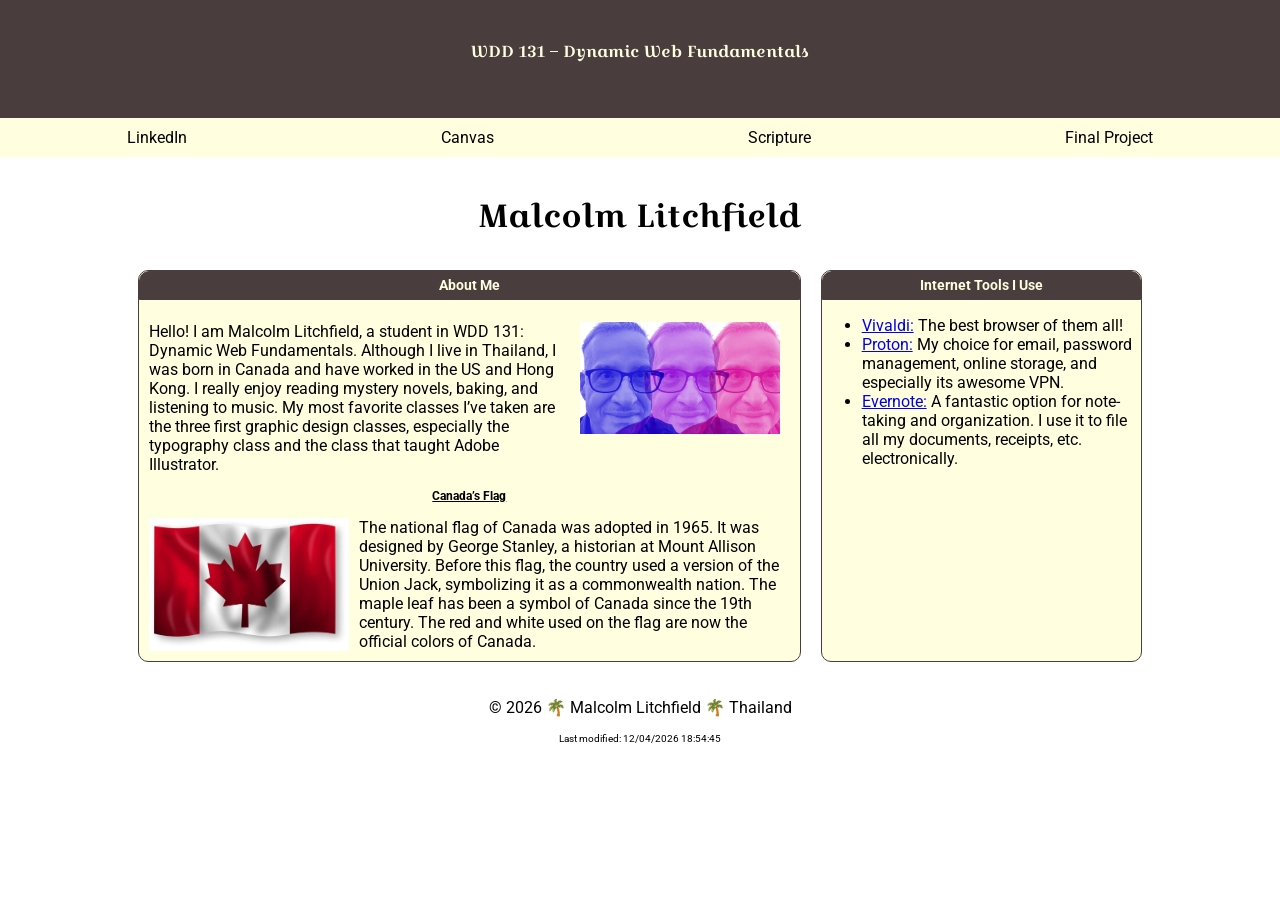
<file: index.html>
<!DOCTYPE html>
<html lang="en">

<head>
    <meta charset="UTF-8">
    <meta name="viewport" content="width=device-width, initial-scale=1.0">
    <title>WDD 131 – Dynamic Web Fundamentals – Malcolm Litchfield</title>
    <meta name="author" content="Malcolm Litchfield">
    <meta name="description" content="This is Malcolm Litchfield's basic page for WDD 131: Dynamic Web Fundamentals.">
    <meta name="keywords" content="WDD 131, Dynamic Web Fundamentals, Malcolm Litchfield, HTML, CSS, JavaScript, School">
    <link rel="icon" href="images/favicon.png" type="image/png">
    <link rel="preconnect" href="https://fonts.googleapis.com">
    <link rel="preconnect" href="https://fonts.gstatic.com" crossorigin>
    <link href="https://fonts.googleapis.com/css2?family=Croissant+One&family=Roboto:ital@0;1&display=swap" rel="stylesheet">
    <link rel="stylesheet" href="styles/base.css">
    <script src="scripts/getdates.js" defer></script>
</head>

<body>
    <header>
        <span id="course-title">WDD 131 – Dynamic Web Fundamentals</span>
        <p>&nbsp;</p>
        <nav>
            <ul>
                <li><a href="https://www.linkedin.com/in/malcolm-litchfield-1b7686364/" target="_blank">LinkedIn</a></li>
                <li><a href="https://byupw.instructure.com/" target="_blank">Canvas</a></li>
                <li><a href="https://www.churchofjesuschrist.org/study/scriptures/ot/prov/4#7" target="_blank">Scripture</a></li>
                <li><a href="#">Final Project</a></li>
            </ul>
        </nav>
    </header>
    <main>
        <h1>Malcolm Litchfield</h1>
        <section class="card">
            <h2>About Me</h2>
           
            <p><img class="float_right" src="images/self_photo_3_tints.jpg" alt="Malcolm Litchfield modified to show face with 3 tints" width="200">Hello! I am Malcolm Litchfield, a student in WDD 131: Dynamic Web Fundamentals.
                 Although I live in Thailand, I was born in Canada and have worked in the US and Hong Kong.
                  I really enjoy reading mystery novels, baking, and listening to music. My most favorite classes I&rsquo;ve 
                  taken are the three first graphic design classes, especially the typography class and the class that taught Adobe Illustrator.</p>
            
            <h3>Canada&rsquo;s Flag</h3>

                  
            <p><img class="float_left" src="images/canadian_flag.jpg" alt="Canadian Flag" width="200">The national flag of Canada was adopted
            in 1965. It was designed by George Stanley, a historian at Mount Allison University. Before this flag, the country used a version of
        the Union Jack, symbolizing it as a commonwealth nation. The maple leaf has been a symbol of Canada since the 19th century. The red and white used on the flag
    are now the official colors of Canada.</p>
            
        </section>
        <section class="card">
            <h2>Internet Tools I Use</h2>
            
                <ul>
                    <li><a href="https://vivaldi.com" target="_blank">Vivaldi:</a> The best browser of them all!</li>
                    <li><a href="https://proton.me" target="_blank">Proton:</a> My choice for email, password management, online storage, and especially its awesome VPN.</li>
                    <li><a href="https://evernote.com" target="_blank">Evernote:</a> A fantastic option for note-taking and organization. I use it to file all my documents, receipts, etc. electronically.</li>
                </ul>
            
        </section>
    </main>
    <footer>
        <p>&copy; <span id="currentyear"></span> 🌴 Malcolm Litchfield 🌴 Thailand</p>
        <p class="lastModified">Last modified: <span id="lastModified"></span></p>
    </footer>
</body>

</html>
</file>
<file: styles/base.css>
body {
  font-family: "Roboto", sans-serif;
  font-weight: 400;
  font-style: normal;
  width: 100%;
  margin: 0;
  padding: 0;
}

h1 {
  font-family: "Croissant One", serif;
  font-weight: 400;
  font-style: normal;
  width: 100%;
  text-align: center;
  grid-column: 1 / -1;
  padding-top: 15px;
}

header {
  font-family: "Croissant One", serif;
  font-weight: 400;
  font-style: normal;
  width: 100%;
  display: block;
  background-color: #4a3d3d;
  color: lightyellow;
  padding-top: 40px;
  margin: 0;
}

header nav {
  font-family: "Roboto", sans-serif;
  font-weight: 400;
  font-style: normal;
  width: 100%;
  background-color: lightyellow;
  color: black;
}

header nav ul {
  display: flex;
  flex-direction: row;
  list-style-type: none;
  padding: 0;
  margin: 0;
}

header nav ul li {
    flex: 1 0 auto;
}

header nav ul li a {
    text-decoration: none;
    display: block;
    padding: 10px;
    text-align: center;
    color: black;
}

header nav ul li a:hover {
    color:blueviolet;
    font-style: italic;
}

header span {
    display: block;
    text-align: center;
}

main {
    display: grid;
    grid-template-columns: 2fr 1fr;
    width: 80%;
    margin: 0 auto;
    gap: 0;
    padding-top: 0;
}

h2 {
    background-color: #4a3d3d;
    color: lightyellow;
    text-align: center;
    font-size: 90%;
    padding: 5px;
    margin-top: 0;
    border: 1px solid #4a3d3d;
    border-radius: 10px 10px 0 0;
}

.card {
  border: 1px solid #4a3d3d;
  background-color: lightyellow;
  border-radius: 10px;
  margin: 10px;
  overflow: hidden;
}

.card p {
    padding: 10px;
    margin: 0;
}

.float_right {
    position: relative;
    float: right;
    margin: 0 10px 10px 10px;
}

.float_left {
    float: left;
    margin: 0px 10px 10px 0px;
}

main p {
    padding: 10px;
    margin: 0;
}

footer {
    display: block;
    text-align: center;
    padding: 10px;
}

.lastModified {
    font-size: 60%;
    padding: 0;
    margin: 0;
}

h3 {
    text-align: center;
    font-size: 75%;
    margin: 0;
    padding: 5px;
    text-decoration: underline;
}
</file>
